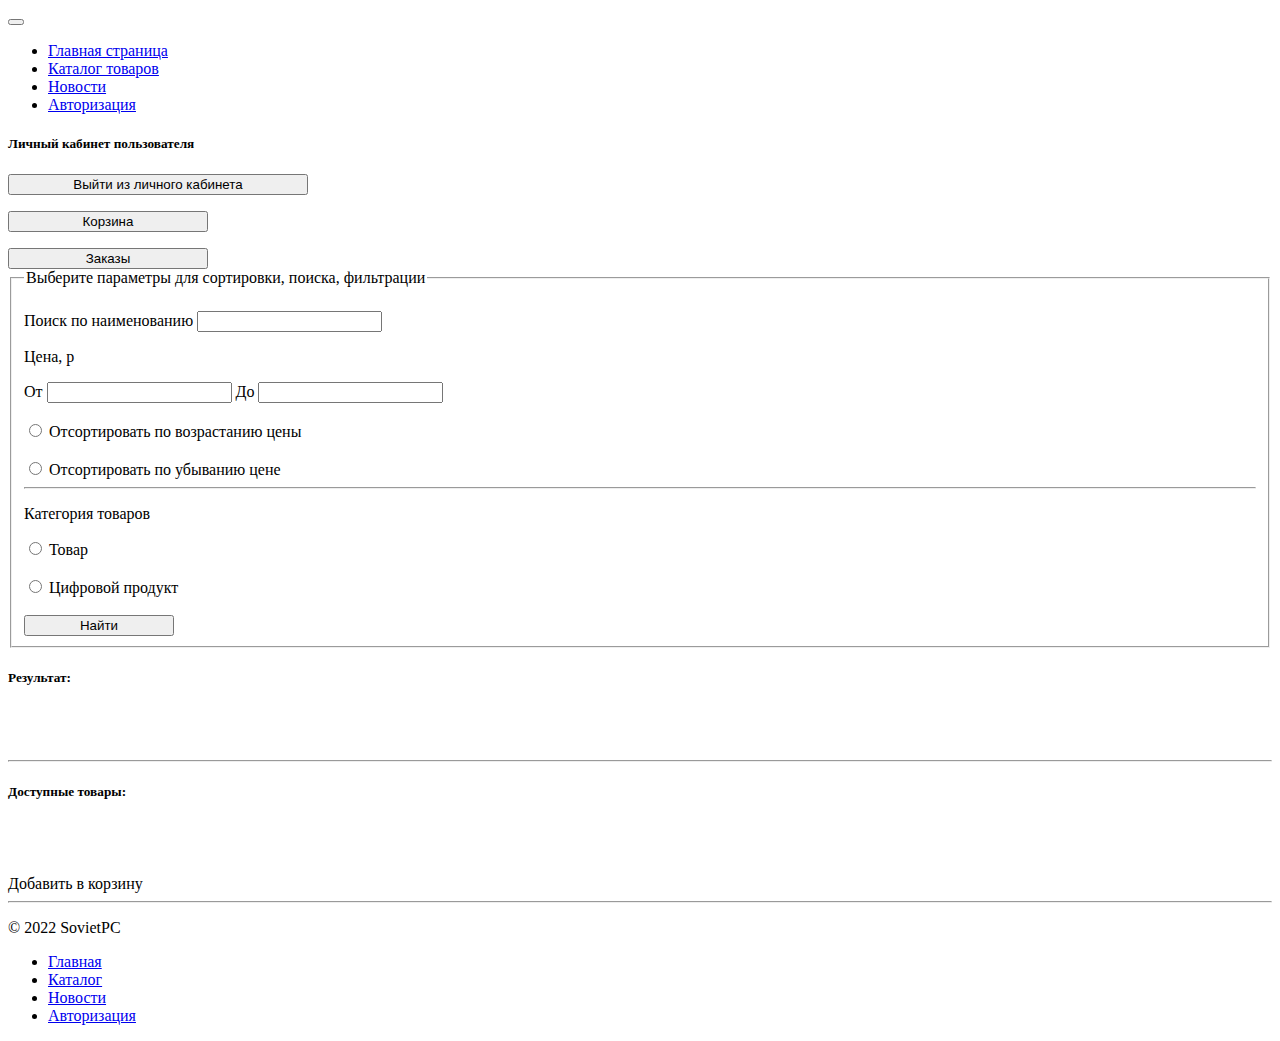
<file: src/main/resources/templates/user/index.html>
<!DOCTYPE html>
<html lang="en" xmlns:th="http://www.thymeleaf.org">
<head>
    <meta http-equiv="Content-Type" content="text/html; charset=UTF-8">
    <meta charset="UTF-8">
    <meta name="viewport" content="width=device-width, initial-scale=1">
    <link rel="stylesheet" type="text/css" th:href="@{/css/index_style.css}">
    <link th:href="@{/css/bootstrap.min.css}" rel="stylesheet"
          integrity="sha384-Zenh87qX5JnK2Jl0vWa8Ck2rdkQ2Bzep5IDxbcnCeuOxjzrPF/et3URy9Bv1WTRi" crossorigin="anonymous">
    <link rel="shortcut icon" th:href="@{/img/soviet.png}" type="image/x-icon">
    <title>Личный кабинет пользователя</title>
    <link th:href="@{/css/bootstrap.min.css}" rel="stylesheet">
</head>
<body>
<div class="general_div">
    <nav class="navbar navbar-expand-md navbar-dark bg-dark" aria-label="Fourth navbar example">
        <div class="container-fluid">
            <a class="navbar-brand" href="#"></a>
            <button class="navbar-toggler" type="button" data-bs-toggle="collapse" data-bs-target="#navbarsExample04"
                    aria-controls="navbarsExample04" aria-expanded="false" aria-label="Toggle navigation">
                <span class="navbar-toggler-icon"></span>
            </button>
            <div class="collapse navbar-collapse" id="navbarsExample04">
                <ul class="navbar-nav me-auto mb-2 mb-md-0">
                    <li class="nav-item">
                        <a class="nav-link" href="/auth/index1">Главная страница</a>
                    </li>
                    <li class="nav-item">
                        <a class="nav-link" href="/product">Каталог товаров</a>

                    <li class="nav-item">
                        <a class="nav-link" href="/auth/about">Новости</a>
                    </li>
                    <li class="nav-item">
                        <a class="nav-link" href="/auth/login">Авторизация</a>
                    </li>
                </ul>
            </div>
        </div>
    </nav>
    <div class="about">
        <h5>Личный кабинет пользователя</h5>
        <!--<a href="/logout">Выйти из личного кабинета</a>-->
        <form method="post" th:action="@{/logout}">
            <input class="w-100 btn btn-lg btn-primary" style="width:300px!important" type="submit"
                   value="Выйти из личного кабинета">
        </form>
        <p></p>
        <form method="get" th:action="@{/cart}">
            <input class="w-100 btn btn-lg btn-primary" style="width:200px!important" type="submit" value="Корзина">
        </form>
        <p></p>
        <form method="get" th:action="@{/orders}">
            <input class="w-100 btn btn-lg btn-primary" style="width:200px!important" type="submit" value="Заказы">
        </form>

        <form th:method="POST" th:action="@{/product/search1}">
            <fieldset>
                <legend>Выберите параметры для сортировки, поиска, фильтрации</legend>
                <br>
                <label for="search">Поиск по наименованию</label>
                <input type="search" name="search1" th:value="*{value_search1}" id="search">
                <br>
                <p>Цена, р</p>
                <label for="from1">От</label>
                <input type="text" name="from1" th:value="*{value_price_from1}" id="from1">
                <label for="to1">До</label>
                <input type="text" name="to1" th:value="*{value_price_to1}" id="to1">
                <br>
                <br>
                <input type="radio" id="ascending_price" name="price" value="sorted_by_ascending_price">
                <label for="ascending_price">Отсортировать по возрастанию цены</label>
                <br>
                <br>
                <input type="radio" id="descending_price" name="price" value="sorted_by_descending_price">
                <label for="descending_price">Отсортировать по убыванию цене</label>
                <br>
                <hr>
                <p>Категория товаров</p>
                <input type="radio" id="PC" name="category" value="PC">
                <label for="PC">Товар</label>
                <br>
                <br>
                <input type="radio" id="Other" name="category" value="Other">
                <label for="Other">Цифровой продукт</label>
                <br>
                <br>
                <input type="submit" class="w-100 btn btn-lg btn-primary" style="width:150px!important" value="Найти">
            </fieldset>
        </form>

        <h5>Результат: </h5>
        <div th:each="product : ${search_product1}">
            <img th:src="'/img/' + ${product.imageList[0].getFileName()}" width="300px">
            <br>
            <br>
            <a th:href="@{/product/info/{id}(id=${product.getId()})}" th:text="${product.getTitle()}"></a>
            <p th:text="'Цена: ' + ${product.getPrice()}"></p>
        </div>
        <hr>

        <h5>Доступные товары: </h5>
        <div class="product" th:each="product : ${products}">
            <img th:src="'/img/' + ${product.imageList[0].getFileName()}" width="300px">
            <br>
            <br>
            <a th:href="@{/product/info/{id}(id=${product.getId()})}" th:text="${product.getTitle()}" id="title"></a>
            <p th:text="'Цена: ' + ${product.getPrice()}"></p>
            <a th:href="@{/cart/add/{id}(id=${product.getId()})}">Добавить в корзину</a>
<!--            <br>
            <br>-->
            <hr>
        </div>
        <div class="container">
            <footer class="d-flex flex-wrap justify-content-between align-items-center py-3 my-4 border-top">
                <p class="col-md-4 mb-0 text-muted">© 2022 SovietPC</p>
                <ul class="nav col-md-4 justify-content-end">
                    <li class="nav-item"><a href="/auth/index1" class="nav-link px-2 text-muted">Главная</a></li>
                    <li class="nav-item"><a href="/product" class="nav-link px-2 text-muted">Каталог</a></li>
                    <li class="nav-item"><a href="/auth/about" class="nav-link px-2 text-muted">Новости</a></li>
                    <li class="nav-item"><a href="/auth/login" class="nav-link px-2 text-muted">Авторизация</a></li>
                </ul>
            </footer>
        </div>

    </div>
</div>
<script th:src="@{/js/bootstrap.bundle.min.js}"></script>
<script th:src="@{/js/script.js}"></script>
</body>
</html>
</file>
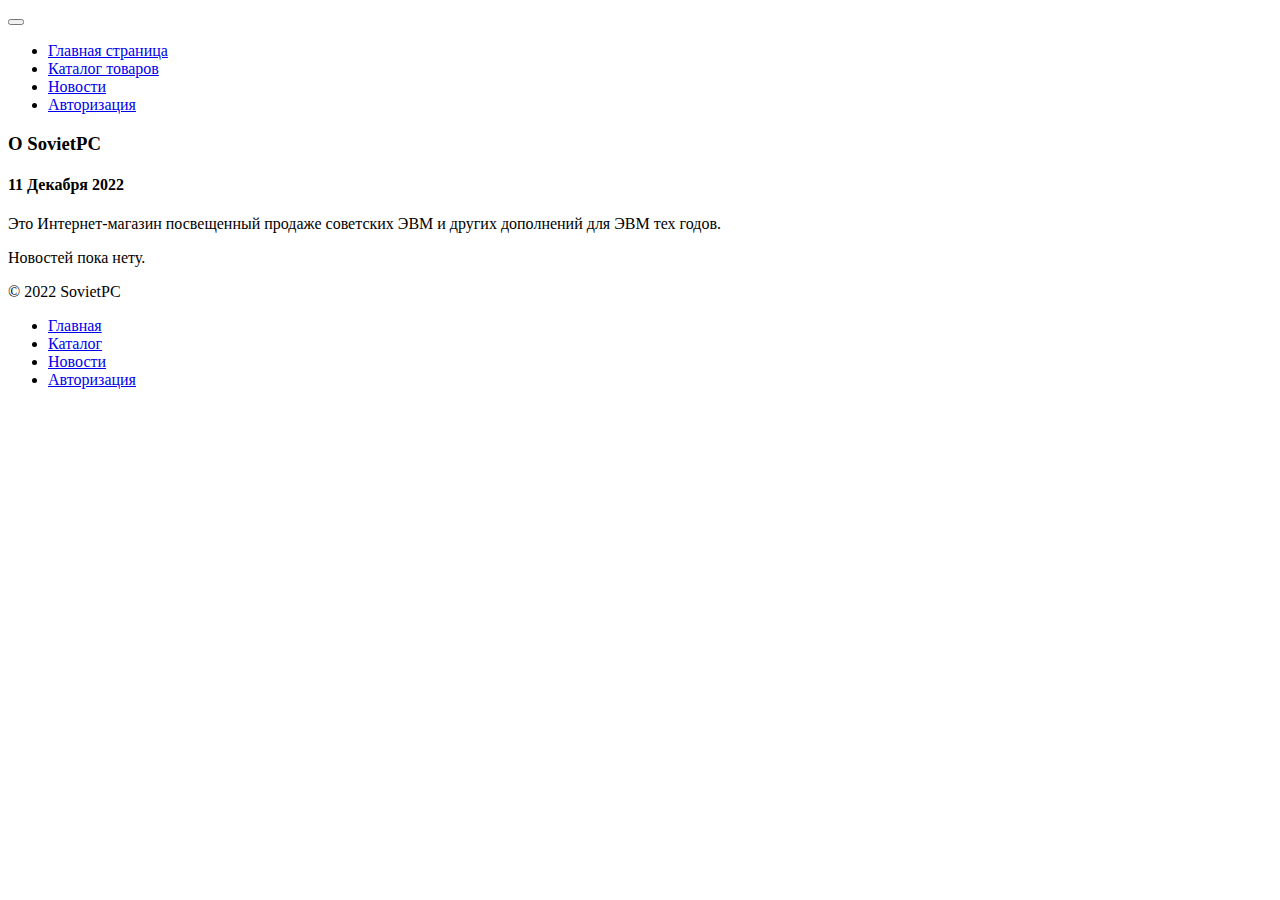
<file: src/main/resources/templates/about.html>
<!DOCTYPE html>
<html lang="ru">
<head>
	<meta http-equiv="Content-Type" content="text/html; charset=UTF-8">
	<meta charset="UTF-8">
	<meta name="viewport" content="width=device-width, initial-scale=1">
	<link rel="stylesheet" type="text/css" th:href="@{/css/index_style.css}">
	<link th:href="@{/css/bootstrap.min.css}" rel="stylesheet"
		  integrity="sha384-Zenh87qX5JnK2Jl0vWa8Ck2rdkQ2Bzep5IDxbcnCeuOxjzrPF/et3URy9Bv1WTRi" crossorigin="anonymous">
	<link rel="shortcut icon" th:href="@{/img/soviet.png}" type="image/x-icon">
	<title>Интернет магазин SovietPC</title>
	<link th:href="@{/css/bootstrap.min.css}" rel="stylesheet">
</head>
<body>
<div class="general_div">
	<nav class="navbar navbar-expand-md navbar-dark bg-dark" aria-label="Fourth navbar example">
		<div class="container-fluid">
			<a class="navbar-brand" href="#"></a>
			<button class="navbar-toggler" type="button" data-bs-toggle="collapse" data-bs-target="#navbarsExample04" aria-controls="navbarsExample04" aria-expanded="false" aria-label="Toggle navigation">
				<span class="navbar-toggler-icon"></span>
			</button>
			<div class="collapse navbar-collapse" id="navbarsExample04">
				<ul class="navbar-nav me-auto mb-2 mb-md-0">
					<li class="nav-item">
						<a class="nav-link" href="/auth/index1">Главная страница</a>
					</li>
					<li class="nav-item">
						<a class="nav-link" href="/product">Каталог товаров</a>
					<li class="nav-item">
						<a class="nav-link" href="/auth/about">Новости</a>
					</li>
					<li class="nav-item">
						<a class="nav-link" href="/auth/login">Авторизация</a>
					</li>
				</ul>
			</div>
		</div>
	</nav>
	<div class="about">
	<H3>О SovietPC</H3>
	<h4 >11 Декабря 2022</h4>
	<p>Это Интернет-магазин посвещенный продаже советских ЭВМ и других дополнений для ЭВМ тех годов.
	<p>Новостей пока нету.
		<div class="container">
			<footer class="d-flex flex-wrap justify-content-between align-items-center py-3 my-4 border-top">
				<p class="col-md-4 mb-0 text-muted">© 2022 SovietPC</p>
				<ul class="nav col-md-4 justify-content-end">
					<li class="nav-item"><a href="/auth/index1" class="nav-link px-2 text-muted">Главная</a></li>
					<li class="nav-item"><a href="/product" class="nav-link px-2 text-muted">Каталог</a></li>
					<li class="nav-item"><a href="/auth/about" class="nav-link px-2 text-muted">Новости</a></li>
					<li class="nav-item"><a href="/auth/login" class="nav-link px-2 text-muted">Авторизация</a></li>
				</ul>
			</footer>
		</div>
	</div>
</div>
<script th:src="@{/js/bootstrap.bundle.min.js}"></script>
<script th:src="@{/js/script.js}"></script>
</body>
</html>
</file>
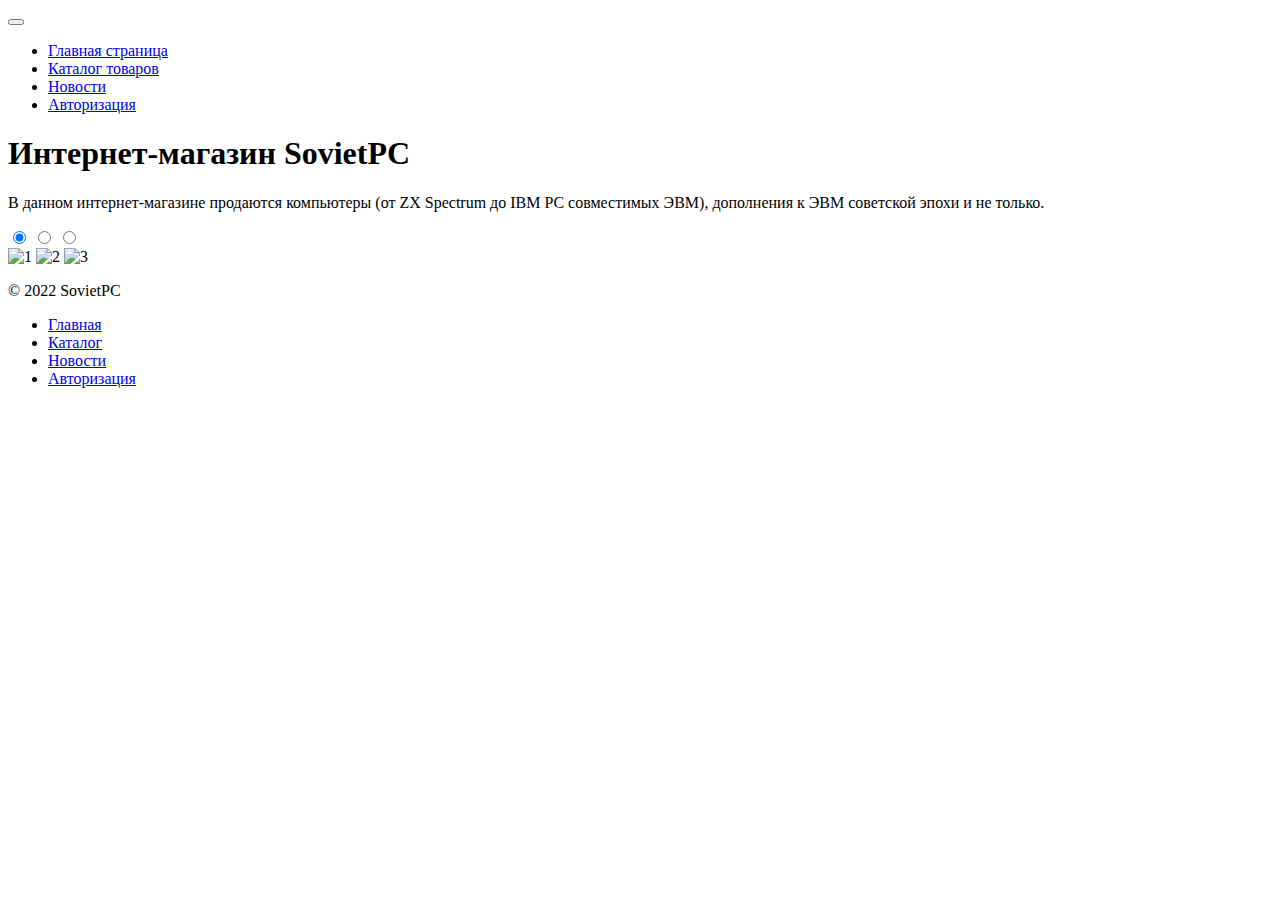
<file: src/main/resources/templates/index1.html>
<!DOCTYPE html>
<html lang="ru">
<head>
    <meta http-equiv="Content-Type" content="text/html; charset=UTF-8">
    <meta charset="UTF-8">
    <meta name="viewport" content="width=device-width, initial-scale=1">
    <link rel="stylesheet" type="text/css" th:href="@{/css/index_style.css}">
    <link th:href="@{/css/bootstrap.min.css}" rel="stylesheet"
          integrity="sha384-Zenh87qX5JnK2Jl0vWa8Ck2rdkQ2Bzep5IDxbcnCeuOxjzrPF/et3URy9Bv1WTRi" crossorigin="anonymous">
    <link rel="shortcut icon" th:href="@{/img/soviet.png}" type="image/x-icon">
    <title>Интернет магазин SovietPC</title>
    <link th:href="@{/css/bootstrap.min.css}" rel="stylesheet">
</head>
<body>
<div class="general_div">
    <nav class="navbar navbar-expand-md navbar-dark bg-dark" aria-label="Fourth navbar example">
        <div class="container-fluid">
            <a class="navbar-brand" href="#"></a>
            <button class="navbar-toggler" type="button" data-bs-toggle="collapse" data-bs-target="#navbarsExample04"
                    aria-controls="navbarsExample04" aria-expanded="false" aria-label="Toggle navigation">
                <span class="navbar-toggler-icon"></span>
            </button>
            <div class="collapse navbar-collapse" id="navbarsExample04">
                <ul class="navbar-nav me-auto mb-2 mb-md-0">
                    <li class="nav-item">
                        <a class="nav-link" href="/auth/index1">Главная страница</a>
                    </li>
                    <li class="nav-item">
                        <a class="nav-link" href="/product">Каталог товаров</a>

                    <li class="nav-item">
                        <a class="nav-link" href="/auth/about">Новости</a>
                    </li>
                    <li class="nav-item">
                        <a class="nav-link" href="/auth/login">Авторизация</a>
                    </li>
                </ul>
            </div>
        </div>
    </nav>
    <div class="container col-xxl-8 px-4 py-5">
        <div class="row flex-lg-row-reverse align-items-center g-5 py-5">
            <div class="col-lg-6">
                <h1 class="display-5 fw-bold lh-1 mb-3">Интернет-магазин SovietPC</h1>
                <p class="lead">В данном интернет-магазине продаются компьютеры (от ZX Spectrum до IBM PC совместимых ЭВМ), дополнения к ЭВМ советской эпохи и не только.</p>
                <div class="d-grid gap-2 d-md-flex justify-content-md-start">
                </div>
            </div>
            <div class="col-10 col-sm-8 col-lg-6">
                <div class="image" id="firstEl">
                    <div class="adaptivny-slayder">
                        <input type="radio" name="kadoves" id="slaid1" checked>
                        <input type="radio" name="kadoves" id="slaid2">
                        <input type="radio" name="kadoves" id="slaid3">
                        <div class="kadoves">
                            <label for="slaid1"></label>
                            <label for="slaid2"></label>
                            <label for="slaid3"></label>
                        </div>
                        <div class="adaptivny-slayder-lasekun">
                            <div class="abusteku-deagulus">
                                <img th:src="@{/img/1.jpg}" alt="1">
                                <img th:src="@{/img/2.jpg}" alt="2">
                                <img th:src="@{/img/3.jpg}" alt="3">
                            </div>
                        </div>
                    </div>
                </div>
            </div>
        </div>
    </div>

    <div class="container">
        <footer class="d-flex flex-wrap justify-content-between align-items-center py-3 my-4 border-top">
            <p class="col-md-4 mb-0 text-muted">© 2022 SovietPC</p>
            <ul class="nav col-md-4 justify-content-end">
                <li class="nav-item"><a href="/auth/index1" class="nav-link px-2 text-muted">Главная</a></li>
                <li class="nav-item"><a href="/product" class="nav-link px-2 text-muted">Каталог</a></li>
                <li class="nav-item"><a href="/auth/about" class="nav-link px-2 text-muted">Новости</a></li>
                <li class="nav-item"><a href="/auth/login" class="nav-link px-2 text-muted">Авторизация</a></li>
            </ul>
        </footer>
    </div>
	<div class="b-example-divider"></div>
</div>
<script th:src="@{/js/bootstrap.bundle.min.js}"></script>
<script th:src="@{/js/script.js}"></script>
</body>
</html>
</file>
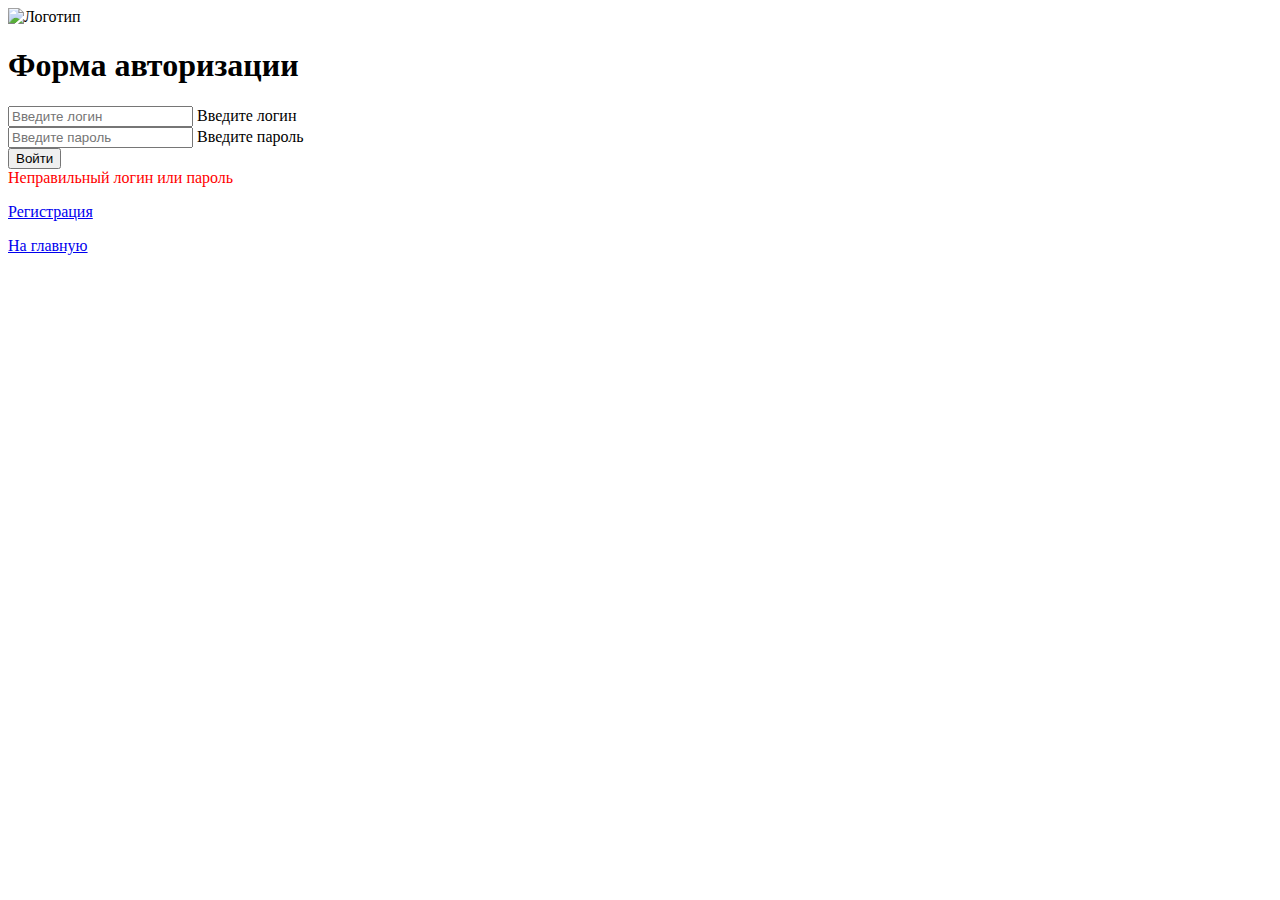
<file: src/main/resources/templates/login.html>
<!DOCTYPE html>
<html lang="en" xmlns:th="http://www.thymeleaf.org">
<head>
    <meta charset="UTF-8">
    <meta name="viewport" content="width=device-width, initial-scale=1">
    <meta name="description" content="">
    <meta name="generator" content="Hugo 0.104.2">
    <title>Авторизация</title>
    <link rel="canonical" href="https://getbootstrap.com/docs/5.2/examples/sign-in/">
    <link th:href="@{/css/bootstrap.min.css}" rel="stylesheet">
    <link rel="stylesheet" type="text/css" th:href="@{/css/signin.css}"/>
</head>
<body class="text-center">
    <main class="form-signin w-100 m-auto">
        <form method="post" action="/process_login">
            <section id="form_login">
                <img th:src="@{/img/Sovet_Logo.png}" alt="Логотип" width="40%"/>
                <h1 class="h3 mb-3 fw-normal">Форма авторизации</h1>
                <div class="form-floating">
                    <input type="hidden" th:name="${_csrf.parameterName}" th:value="${_csrf.token}">
                    <input type="text" class="form-control" placeholder="Введите логин" name="username" id="username">
                    <label for="username">Введите логин</label>
                </div>
                <div class="form-floating">
                    <input type="password" class="form-control" placeholder="Введите пароль" name="password"
                           id="password">
                    <label for="password">Введите пароль</label>
                </div>

                <input type="submit" class="w-100 btn btn-lg btn-primary" value="Войти">
                <div th:if="${param.error}" style="color: red">
                    Неправильный логин или пароль
                </div>
                <p></p>
                <div>
                    <a class="w-100 btn btn-lg btn-primary" href="/auth/registration">Регистрация</a>
                </div>
                <p></p>
                <div>
                    <a class="w-100 btn btn-lg btn-primary" href="/auth/index1">На главную</a>
                </div>
            </section>
        </form>
    </main>

</body>
</html>
</file>
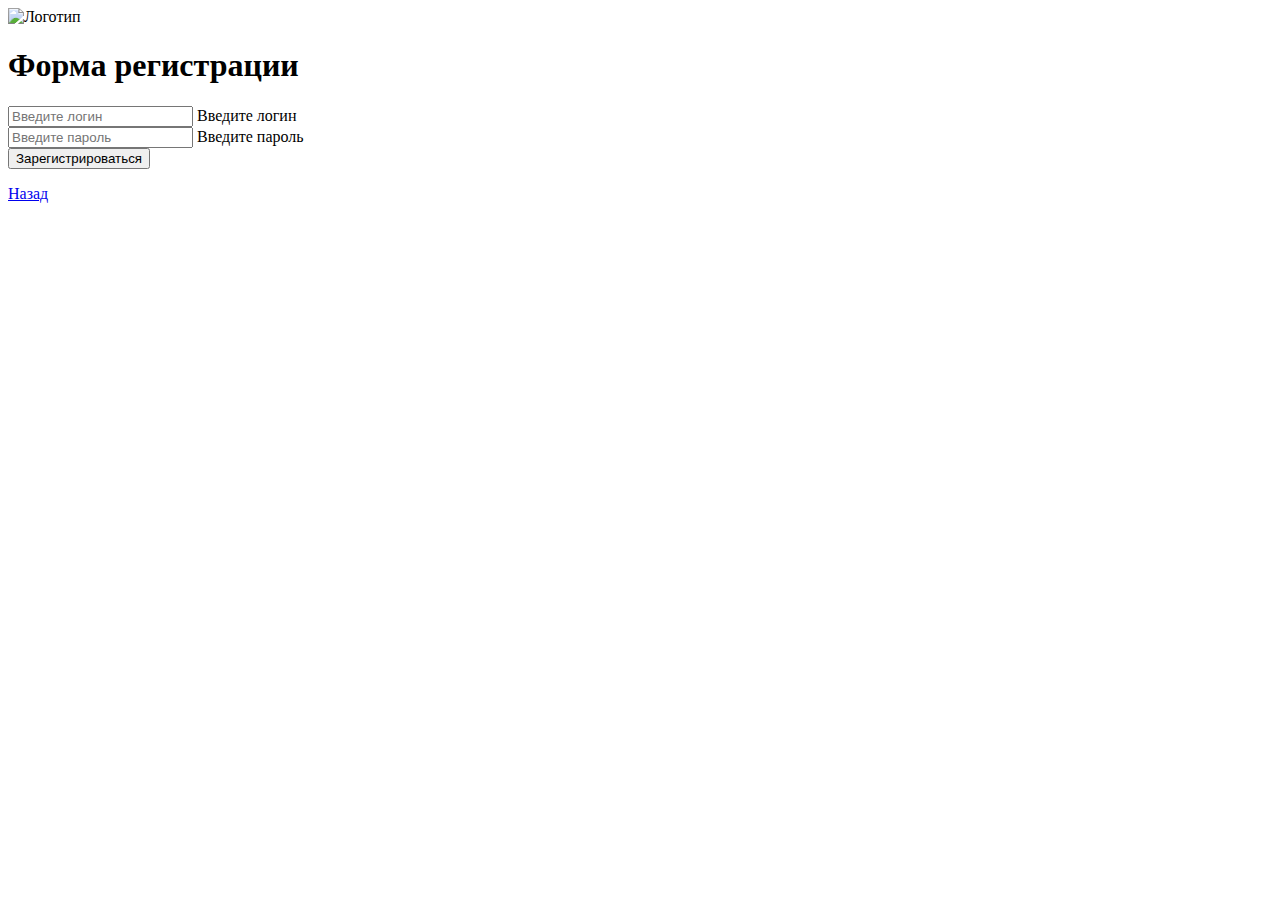
<file: src/main/resources/templates/registration.html>
<!DOCTYPE html>
<html lang="en" xmlns:th="http://www.thymeleaf.org">
<head>
  <meta charset="UTF-8">
  <meta name="viewport" content="width=device-width, initial-scale=1">
  <meta name="description" content="">
  <meta name="generator" content="Hugo 0.104.2">
  <title>Форма регистрации</title>
  <link rel="canonical" href="https://getbootstrap.com/docs/5.2/examples/sign-in/">
  <link th:href="@{/css/bootstrap.min.css}" rel="stylesheet">

  <link rel="stylesheet" type="text/css" th:href="@{/css/signin.css}"/>
  <style>
    .bd-placeholder-img {
      font-size: 1.125rem;
      text-anchor: middle;
      -webkit-user-select: none;
      -moz-user-select: none;
      user-select: none;
    }

    @media (min-width: 768px) {
      .bd-placeholder-img-lg {
        font-size: 3.5rem;
      }
    }

    .b-example-divider {
      height: 3rem;
      background-color: rgba(0, 0, 0, .1);
      border: solid rgba(0, 0, 0, .15);
      border-width: 1px 0;
      box-shadow: inset 0 .5em 1.5em rgba(0, 0, 0, .1), inset 0 .125em .5em rgba(0, 0, 0, .15);
    }

    .b-example-vr {
      flex-shrink: 0;
      width: 1.5rem;
      height: 100vh;
    }

    .bi {
      vertical-align: -.125em;
      fill: currentColor;
    }

    .nav-scroller {
      position: relative;
      z-index: 2;
      height: 2.75rem;
      overflow-y: hidden;
    }

    .nav-scroller .nav {
      display: flex;
      flex-wrap: nowrap;
      padding-bottom: 1rem;
      margin-top: -1px;
      overflow-x: auto;
      text-align: center;
      white-space: nowrap;
      -webkit-overflow-scrolling: touch;
    }
  </style>
</head>
<body class="text-center">
<main class="form-signin w-100 m-auto">
<form method="post" th:action="@{/auth/registration}" th:object="${person}">
  <section id="form_login">
    <img th:src="@{/img/Sovet_Logo.png}" alt="Логотип" width="40%"/>
  <h1 class="h3 mb-3 fw-normal">Форма регистрации</h1>
    <div class="form-floating">

  <input type="text" class="form-control" th:field="*{login}" placeholder="Введите логин" name="username" id="login">
      <label for="login">Введите логин</label>
    </div>

  <div style="color: red" th:if="${#fields.hasErrors('login')}" th:errors="*{login}"></div>
    <div class="form-floating">

  <input type="password" class="form-control" th:field="*{password}" placeholder="Введите пароль" name="password" id="password">
      <label for="password">Введите пароль</label>
  <div style="color: red" th:if="${#fields.hasErrors('password')}" th:errors="*{password}">
  </div>
    </div>
  <input type="submit" class="w-100 btn btn-lg btn-primary" value="Зарегистрироваться">
    <p></p>
    <div>
      <a class="w-100 btn btn-lg btn-primary" href="/auth/login">Назад</a>
    </div>
  </section>
</form>
</main>
<script th:src="@{/js/bootstrap.bundle.min.js}"></script>
<script th:src="@{/js/script.js}"></script>
</body>
</html>
</file>
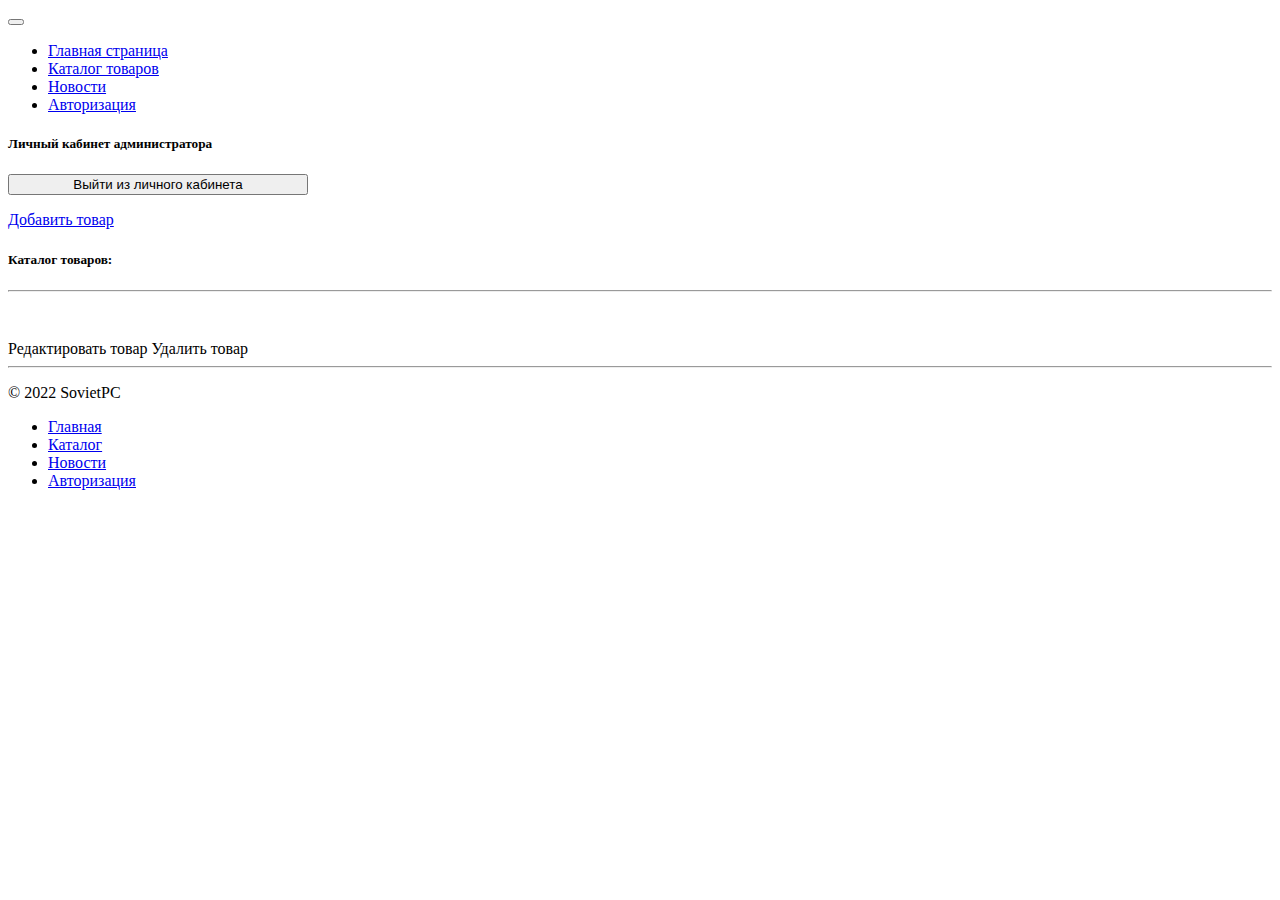
<file: src/main/resources/templates/admin/admin.html>
<!DOCTYPE html>
<html lang="en" xmlns:th="http://www.thymeleaf.org">
<head>
    <meta http-equiv="Content-Type" content="text/html; charset=UTF-8">
    <meta charset="UTF-8">
    <meta name="viewport" content="width=device-width, initial-scale=1">
    <link rel="stylesheet" type="text/css" th:href="@{/css/index_style.css}">
    <link th:href="@{/css/bootstrap.min.css}" rel="stylesheet"
          integrity="sha384-Zenh87qX5JnK2Jl0vWa8Ck2rdkQ2Bzep5IDxbcnCeuOxjzrPF/et3URy9Bv1WTRi" crossorigin="anonymous">
    <link rel="shortcut icon" th:href="@{/img/soviet.png}" type="image/x-icon">
    <title>Кабинет администратора</title>
    <link th:href="@{/css/bootstrap.min.css}" rel="stylesheet">
</head>
<body>
<div class="general_div">
    <nav class="navbar navbar-expand-md navbar-dark bg-dark" aria-label="Fourth navbar example">
        <div class="container-fluid">
            <a class="navbar-brand" href="#"></a>
            <button class="navbar-toggler" type="button" data-bs-toggle="collapse" data-bs-target="#navbarsExample04"
                    aria-controls="navbarsExample04" aria-expanded="false" aria-label="Toggle navigation">
                <span class="navbar-toggler-icon"></span>
            </button>
            <div class="collapse navbar-collapse" id="navbarsExample04">
                <ul class="navbar-nav me-auto mb-2 mb-md-0">
                    <li class="nav-item">
                        <a class="nav-link" href="/auth/index1">Главная страница</a>
                    </li>
                    <li class="nav-item">
                        <a class="nav-link" href="/product">Каталог товаров</a>

                    <li class="nav-item">
                        <a class="nav-link" href="/auth/about">Новости</a>
                    </li>
                    <li class="nav-item">
                        <a class="nav-link" href="/auth/login">Авторизация</a>
                    </li>
                </ul>
            </div>
        </div>
    </nav>
    <div class="about">
        <h5>Личный кабинет администратора</h5>
        <form th:method="POST" th:action="@{/logout}">
            <input class="w-100 btn btn-lg btn-primary" style="width:300px!important" type="submit"
                   value="Выйти из личного кабинета">
        </form>
        <p></p>
        <a class="w-100 btn btn-lg btn-primary" style="width:200px!important" href="/admin/product/add">Добавить товар</a>
        <p></p>
        <h5>Каталог товаров: </h5>
        <hr>
        <div th:each="product : ${products}">
            <img th:src="'/img/' + ${product.imageList[0].getFileName()}" width="300px">
            <h5 th:text="'Наименование: ' + ${product.getTitle()}"></h5>
            <p th:text="'Описание: ' + ${product.getDescription()}"></p>
            <h5 th:text="'Цена: ' + ${product.getPrice()}"></h5>
            <p th:text="'Склад: ' + ${product.getWarehouse()}"></p>
            <p th:text="'Продавец: ' + ${product.getSeller()}"></p>
            <p th:text="'Категория товара: ' + ${product.getCategory().getName()}"></p>
            <a th:href="@{/admin/product/edit/{id}(id=${product.getId()})}">Редактировать товар</a>
            <a th:href="@{/admin/product/delete/{id}(id=${product.getId()})}">Удалить товар</a>
            <hr>
        </div>
        <div class="container">
            <footer class="d-flex flex-wrap justify-content-between align-items-center py-3 my-4 border-top">
                <p class="col-md-4 mb-0 text-muted">© 2022 SovietPC</p>
                <ul class="nav col-md-4 justify-content-end">
                    <li class="nav-item"><a href="/auth/index1" class="nav-link px-2 text-muted">Главная</a></li>
                    <li class="nav-item"><a href="/product" class="nav-link px-2 text-muted">Каталог</a></li>
                    <li class="nav-item"><a href="/auth/about" class="nav-link px-2 text-muted">Новости</a></li>
                    <li class="nav-item"><a href="/auth/login" class="nav-link px-2 text-muted">Авторизация</a></li>
                </ul>
            </footer>
        </div>
    </div>
</div>
<script th:src="@{/js/bootstrap.bundle.min.js}"></script>
<script th:src="@{/js/script.js}"></script>
</body>
</html>
</file>
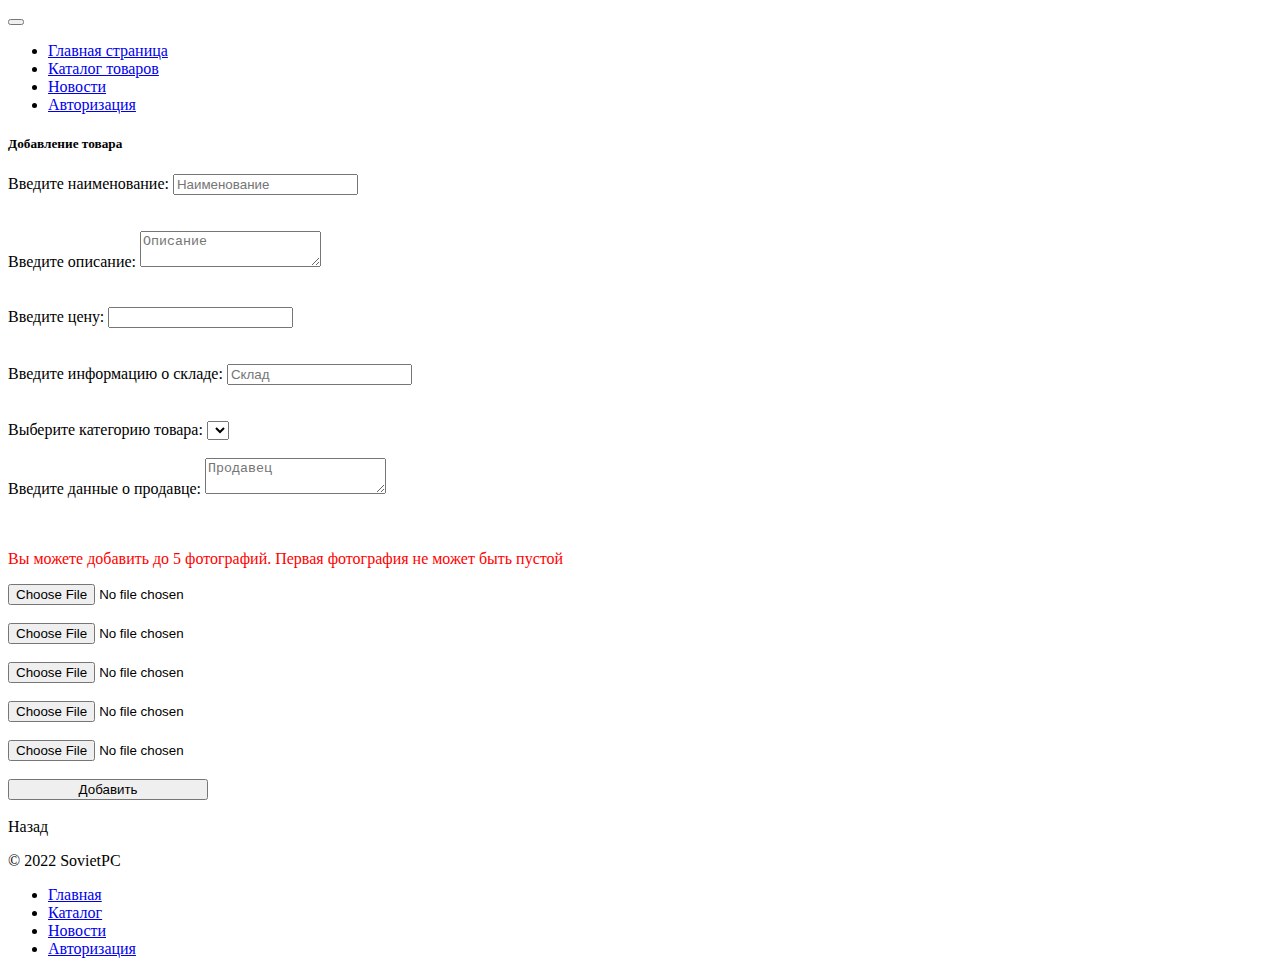
<file: src/main/resources/templates/product/addProduct.html>
<!DOCTYPE html>
<html lang="en" xmlns:th="http://www.thymeleaf.org">
<head>
    <meta http-equiv="Content-Type" content="text/html; charset=UTF-8">
    <meta charset="UTF-8">
    <meta name="viewport" content="width=device-width, initial-scale=1">
    <link rel="stylesheet" type="text/css" th:href="@{/css/index_style.css}">
    <link th:href="@{/css/bootstrap.min.css}" rel="stylesheet"
          integrity="sha384-Zenh87qX5JnK2Jl0vWa8Ck2rdkQ2Bzep5IDxbcnCeuOxjzrPF/et3URy9Bv1WTRi" crossorigin="anonymous">
    <link rel="shortcut icon" th:href="@{/img/soviet.png}" type="image/x-icon">
    <title>Добавление товара</title>
    <link th:href="@{/css/bootstrap.min.css}" rel="stylesheet">
</head>
<body>
<div class="general_div">
    <nav class="navbar navbar-expand-md navbar-dark bg-dark" aria-label="Fourth navbar example">
        <div class="container-fluid">
            <a class="navbar-brand" href="#"></a>
            <button class="navbar-toggler" type="button" data-bs-toggle="collapse" data-bs-target="#navbarsExample04"
                    aria-controls="navbarsExample04" aria-expanded="false" aria-label="Toggle navigation">
                <span class="navbar-toggler-icon"></span>
            </button>
            <div class="collapse navbar-collapse" id="navbarsExample04">
                <ul class="navbar-nav me-auto mb-2 mb-md-0">
                    <li class="nav-item">
                        <a class="nav-link" href="/auth/index1">Главная страница</a>
                    </li>
                    <li class="nav-item">
                        <a class="nav-link" href="/product">Каталог товаров</a>

                    <li class="nav-item">
                        <a class="nav-link" href="/auth/about">Новости</a>
                    </li>
                    <li class="nav-item">
                        <a class="nav-link" href="/auth/login">Авторизация</a>
                    </li>
                </ul>
            </div>
        </div>
    </nav>
    <div class="about">
        <h5>Добавление товара</h5>
        <form th:method="POST" th:action="@{/admin/product/add}" th:object="${product}" enctype="multipart/form-data">
            <label for="title">Введите наименование: </label>
            <input type="text" th:field="*{title}" placeholder="Наименование" id="title">
            <div style="color: red" th:if="${#fields.hasErrors('title')}" th:errors="*{title}"></div>
            <br>
            <br>
            <label for="description">Введите описание: </label>
            <textarea th:field="*{description}" placeholder="Описание" id="description"></textarea>
            <div style="color: red" th:if="${#fields.hasErrors('description')}" th:errors="*{description}"></div>
            <br>
            <br>
            <label for="price">Введите цену: </label>
            <input type="number" th:field="*{price}" min="1" step="0.00" id="price">
            <div style="color: red" th:if="${#fields.hasErrors('price')}" th:errors="*{price}"></div>
            <br>
            <br>
            <label for="warehouse">Введите информацию о складе: </label>
            <input type="text" th:field="*{warehouse}" placeholder="Склад" id="warehouse">
            <div style="color: red" th:if="${#fields.hasErrors('warehouse')}" th:errors="*{warehouse}"></div>
            <br>
            <br>
            <label for="category">Выберите категорию товара: </label>
            <select name="category" th:field="*{category}" id="category">
                <div th:each="element : ${category}">
                    <option th:text="${element.getName()}" th:value="${element.getId()}"></option>
                </div>
            </select>
            <br>
            <br>
            <label for="seller">Введите данные о продавце: </label>
            <textarea th:field="*{seller}" placeholder="Продавец" id="seller"></textarea>
            <div style="color: red" th:if="${#fields.hasErrors('seller')}" th:errors="*{seller}"></div>
            <br>
            <br>
            <p style="color: red">Вы можете добавить до 5 фотографий. Первая фотография не может быть пустой</p>
            <input type="file" name="file_one">
            <br>
            <br>
            <input type="file" name="file_two">
            <br>
            <br>
            <input type="file" name="file_three">
            <br>
            <br>
            <input type="file" name="file_four">
            <br>
            <br>
            <input type="file" name="file_five">
            <br>
            <br>
            <input class="w-100 btn btn-lg btn-primary" style="width:200px!important" type="submit" value="Добавить">
            <br>
            <br>
            <div>
                <a class="w-100 btn btn-lg btn-primary" style="width:200px!important"
                   onclick="javascript:history.back(); return false;">Назад</a>
            </div>
        </form>
        <div class="container">
            <footer class="d-flex flex-wrap justify-content-between align-items-center py-3 my-4 border-top">
                <p class="col-md-4 mb-0 text-muted">© 2022 SovietPC</p>
                <ul class="nav col-md-4 justify-content-end">
                    <li class="nav-item"><a href="/auth/index1" class="nav-link px-2 text-muted">Главная</a></li>
                    <li class="nav-item"><a href="/product" class="nav-link px-2 text-muted">Каталог</a></li>
                    <li class="nav-item"><a href="/auth/about" class="nav-link px-2 text-muted">Новости</a></li>
                    <li class="nav-item"><a href="/auth/login" class="nav-link px-2 text-muted">Авторизация</a></li>
                </ul>
            </footer>
        </div>
    </div>
</div>
<script th:src="@{/js/bootstrap.bundle.min.js}"></script>
<script th:src="@{/js/script.js}"></script>
</body>
</html>
</file>
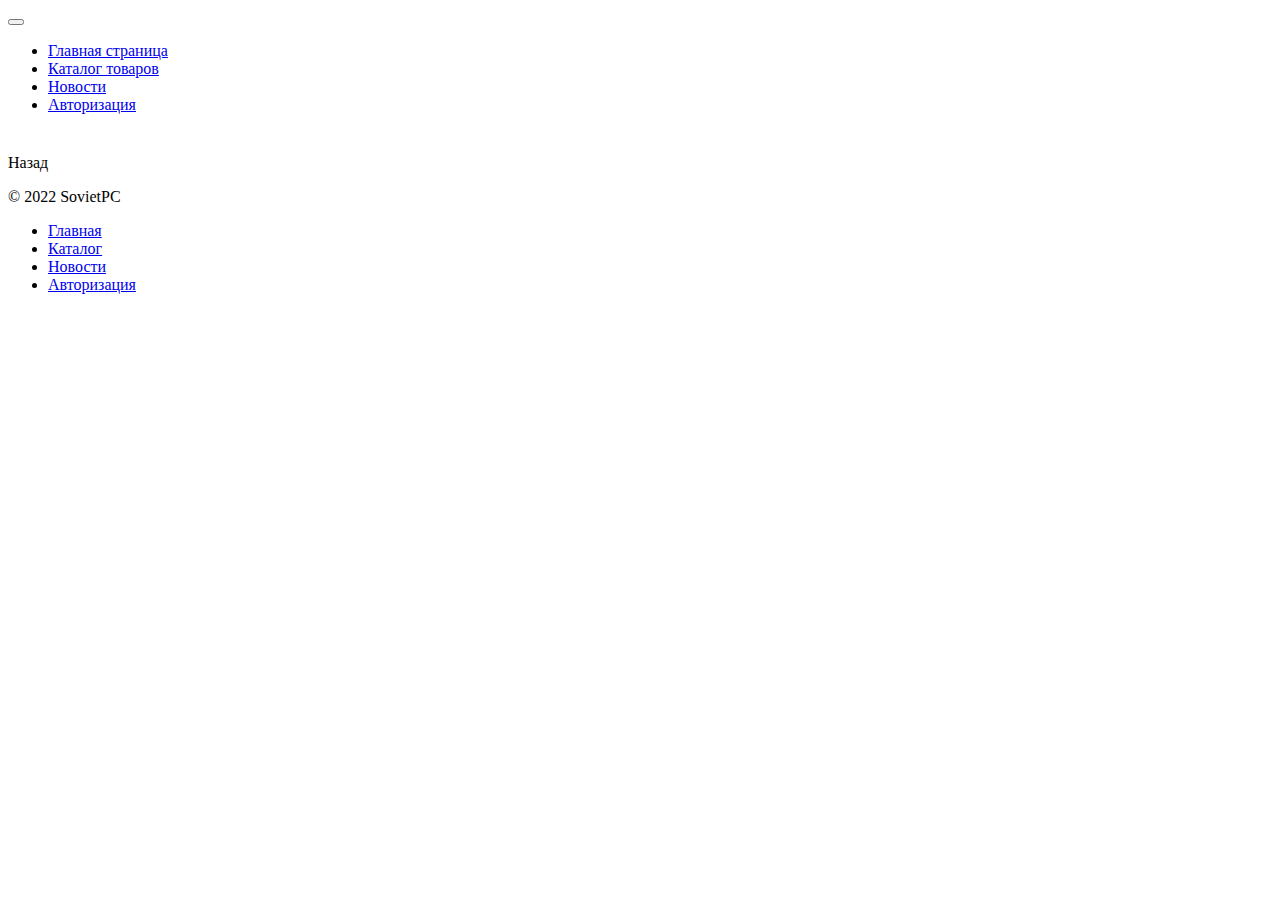
<file: src/main/resources/templates/product/infoProduct.html>
<!DOCTYPE html>
<html lang="en" xmlns:th="http://www.thymeleaf.org">
<head>
    <meta http-equiv="Content-Type" content="text/html; charset=UTF-8">
    <meta charset="UTF-8">
    <meta name="viewport" content="width=device-width, initial-scale=1">
    <link rel="stylesheet" type="text/css" th:href="@{/css/index_style.css}">
    <link th:href="@{/css/bootstrap.min.css}" rel="stylesheet"
          integrity="sha384-Zenh87qX5JnK2Jl0vWa8Ck2rdkQ2Bzep5IDxbcnCeuOxjzrPF/et3URy9Bv1WTRi" crossorigin="anonymous">
    <link rel="shortcut icon" th:href="@{/img/soviet.png}" type="image/x-icon">
    <title>Информация о товаре</title>
    <link th:href="@{/css/bootstrap.min.css}" rel="stylesheet">
</head>
<body>
<div class="general_div">
    <nav class="navbar navbar-expand-md navbar-dark bg-dark" aria-label="Fourth navbar example">
        <div class="container-fluid">
            <a class="navbar-brand" href="#"></a>
            <button class="navbar-toggler" type="button" data-bs-toggle="collapse" data-bs-target="#navbarsExample04"
                    aria-controls="navbarsExample04" aria-expanded="false" aria-label="Toggle navigation">
                <span class="navbar-toggler-icon"></span>
            </button>
            <div class="collapse navbar-collapse" id="navbarsExample04">
                <ul class="navbar-nav me-auto mb-2 mb-md-0">
                    <li class="nav-item">
                        <a class="nav-link" href="/auth/index1">Главная страница</a>
                    </li>
                    <li class="nav-item">
                        <a class="nav-link" href="/product">Каталог товаров</a>

                    <li class="nav-item">
                        <a class="nav-link" href="/auth/about">Новости</a>
                    </li>
                    <li class="nav-item">
                        <a class="nav-link" href="/auth/login">Авторизация</a>
                    </li>
                </ul>
            </div>
        </div>
    </nav>
    <div class="about">
        <h5 th:text="'Наименование: ' + ${product.getTitle()}"></h5>
        <p th:text="'Описание: ' + ${product.getDescription()}"></p>
        <h5 th:text="'Цена: ' + ${product.getPrice()}"></h5>
        <p th:text="'Склад: ' + ${product.getWarehouse()}"></p>
        <p th:text="'Продавец: ' + ${product.getSeller()}"></p>
        <p th:text="'Категория: ' + ${product.getCategory().getName()}"></p>
        <div th:each="img : ${product.getImageList()}">
            <img th:src="'/img/' + ${img.getFileName()}" width="300px">
        </div>
        <div>
            <a class="w-100 btn btn-lg btn-primary" style="width:200px!important"
               onclick="javascript:history.back(); return false;">Назад</a>
        </div>
        <div class="container">
            <footer class="d-flex flex-wrap justify-content-between align-items-center py-3 my-4 border-top">
                <p class="col-md-4 mb-0 text-muted">© 2022 SovietPC</p>
                <ul class="nav col-md-4 justify-content-end">
                    <li class="nav-item"><a href="/auth/index1" class="nav-link px-2 text-muted">Главная</a></li>
                    <li class="nav-item"><a href="/product" class="nav-link px-2 text-muted">Каталог</a></li>
                    <li class="nav-item"><a href="/auth/about" class="nav-link px-2 text-muted">Новости</a></li>
                    <li class="nav-item"><a href="/auth/login" class="nav-link px-2 text-muted">Авторизация</a></li>
                </ul>
            </footer>
        </div>
    </div>
</div>
<script th:src="@{/js/bootstrap.bundle.min.js}"></script>
<script th:src="@{/js/script.js}"></script>
</body>
</html>
</file>
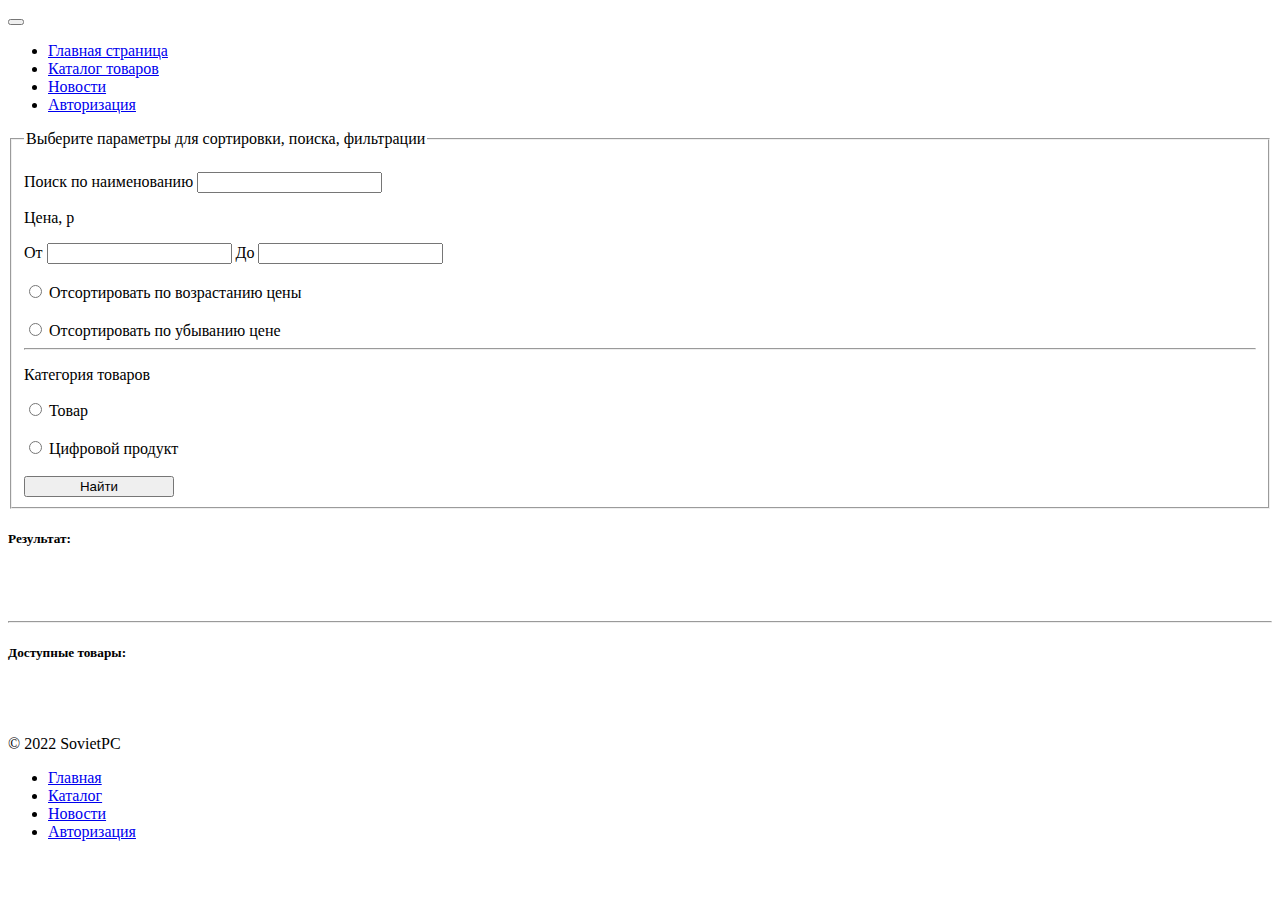
<file: src/main/resources/templates/product/product.html>
<!DOCTYPE html>
<html lang="en" xmlns:th="http://www.thymeleaf.org">
<head>
    <meta http-equiv="Content-Type" content="text/html; charset=UTF-8">
    <meta charset="UTF-8">
    <meta name="viewport" content="width=device-width, initial-scale=1">
    <link rel="stylesheet" type="text/css" th:href="@{/css/index_style.css}">
    <link th:href="@{/css/bootstrap.min.css}" rel="stylesheet"
          integrity="sha384-Zenh87qX5JnK2Jl0vWa8Ck2rdkQ2Bzep5IDxbcnCeuOxjzrPF/et3URy9Bv1WTRi" crossorigin="anonymous">
    <link rel="shortcut icon" th:href="@{/img/soviet.png}" type="image/x-icon">
    <title>Список товаров: </title>
    <link th:href="@{/css/bootstrap.min.css}" rel="stylesheet">
</head>
<body>
<div class="general_div">
    <nav class="navbar navbar-expand-md navbar-dark bg-dark" aria-label="Fourth navbar example">
        <div class="container-fluid">
            <a class="navbar-brand" href="#"></a>
            <button class="navbar-toggler" type="button" data-bs-toggle="collapse" data-bs-target="#navbarsExample04"
                    aria-controls="navbarsExample04" aria-expanded="false" aria-label="Toggle navigation">
                <span class="navbar-toggler-icon"></span>
            </button>
            <div class="collapse navbar-collapse" id="navbarsExample04">
                <ul class="navbar-nav me-auto mb-2 mb-md-0">
                    <li class="nav-item">
                        <a class="nav-link" href="/auth/index1">Главная страница</a>
                    </li>
                    <li class="nav-item">
                        <a class="nav-link" href="/product">Каталог товаров</a>

                    <li class="nav-item">
                        <a class="nav-link" href="/auth/about">Новости</a>
                    </li>
                    <li class="nav-item">
                        <a class="nav-link" href="/auth/login">Авторизация</a>
                    </li>
                </ul>
            </div>
        </div>
    </nav>
    <div class="about">
        <form th:method="POST" th:action="@{/product/search}">
            <fieldset>
                <legend>Выберите параметры для сортировки, поиска, фильтрации</legend>
                <br>
                <label for="search">Поиск по наименованию</label>
                <input type="search" name="search" th:value="*{value_search}" id="search">
                <br>
                <p>Цена, р</p>
                <label for="from">От</label>
                <input type="text" name="from" th:value="*{value_price_from}" id="from">
                <label for="to">До</label>
                <input type="text" name="to" th:value="*{value_price_to}" id="to">
                <br>
                <br>
                <input type="radio" id="ascending_price" name="price" value="sorted_by_ascending_price">
                <label for="ascending_price">Отсортировать по возрастанию цены</label>
                <br>
                <br>
                <input type="radio" id="descending_price" name="price" value="sorted_by_descending_price">
                <label for="descending_price">Отсортировать по убыванию цене</label>
                <br>
                <hr>
                <p>Категория товаров</p>
                <input type="radio" id="PC" name="category" value="PC">
                <label for="PC">Товар</label>
                <br>
                <br>
                <input type="radio" id="Other" name="category" value="Other">
                <label for="Other">Цифровой продукт</label>
                <br>
                <br>
                <input type="submit" class="w-100 btn btn-lg btn-primary" style="width:150px!important" value="Найти">
            </fieldset>
        </form>

        <h5>Результат: </h5>
        <div th:each="product : ${search_product}">
            <img th:src="'/img/' + ${product.imageList[0].getFileName()}" width="300px">
            <br>
            <br>
            <a th:href="@{/product/info/{id}(id=${product.getId()})}" th:text="${product.getTitle()}"></a>
            <p th:text="'Цена: ' + ${product.getPrice()}"></p>
        </div>
        <hr>

        <h5>Доступные товары: </h5>
                <div class="product" th:each="product : ${products}">
                    <img th:src="'/img/' + ${product.imageList[0].getFileName()}" width="300px">
                    <br>
                    <br>
                    <a th:href="@{/product/info/{id}(id=${product.getId()})}" th:text="${product.getTitle()}" id="title"></a>
                    <p th:text="'Цена: ' + ${product.getPrice()}"></p>
                </div>
        <div class="container">
            <footer class="d-flex flex-wrap justify-content-between align-items-center py-3 my-4 border-top">
                <p class="col-md-4 mb-0 text-muted">© 2022 SovietPC</p>
                <ul class="nav col-md-4 justify-content-end">
                    <li class="nav-item"><a href="/auth/index1" class="nav-link px-2 text-muted">Главная</a></li>
                    <li class="nav-item"><a href="/product" class="nav-link px-2 text-muted">Каталог</a></li>
                    <li class="nav-item"><a href="/auth/about" class="nav-link px-2 text-muted">Новости</a></li>
                    <li class="nav-item"><a href="/auth/login" class="nav-link px-2 text-muted">Авторизация</a></li>
                </ul>
            </footer>
        </div>
    </div>
</div>
<script th:src="@{/js/bootstrap.bundle.min.js}"></script>
<script th:src="@{/js/script.js}"></script>
</body>
</html>
</file>
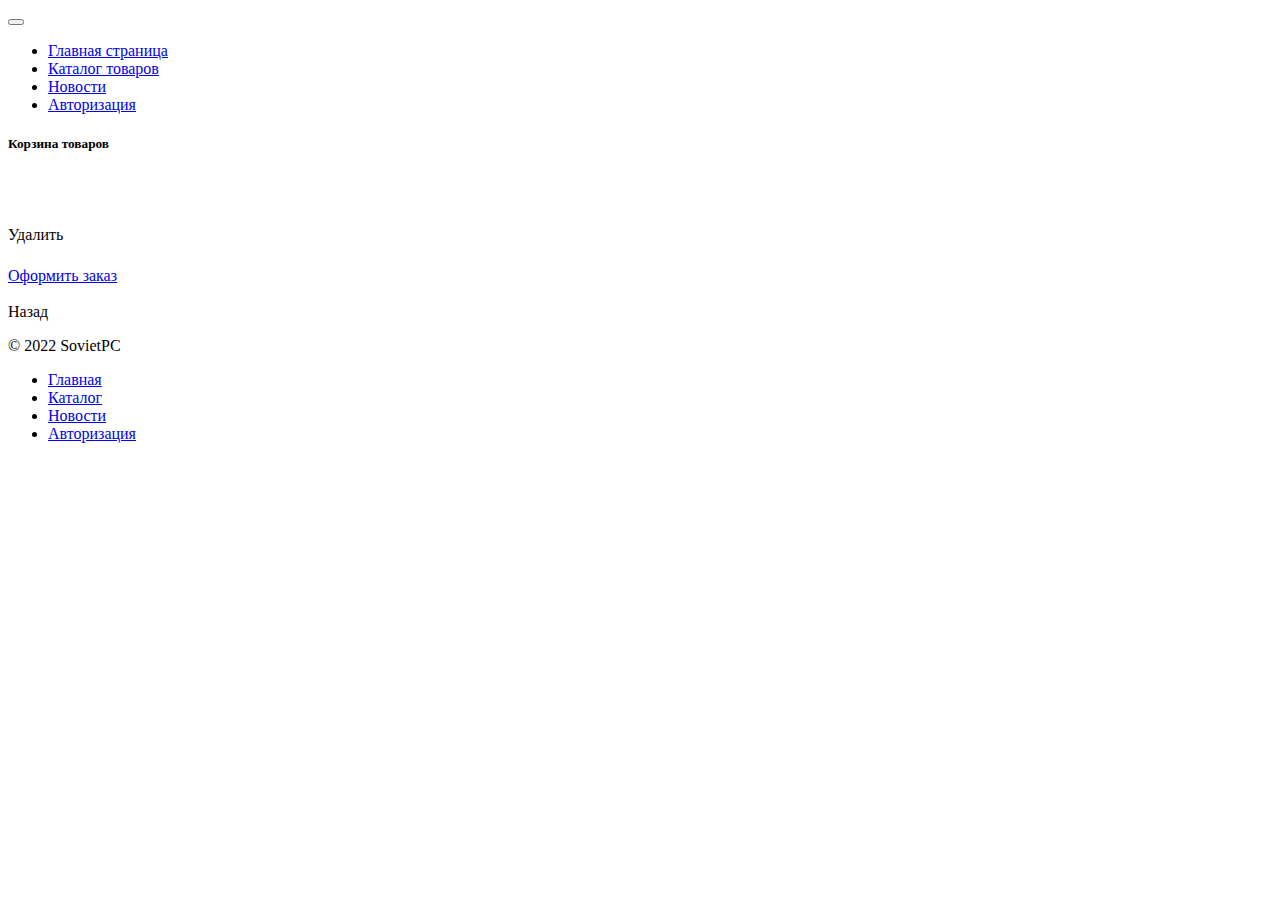
<file: src/main/resources/templates/user/cart.html>
<!DOCTYPE html>
<html lang="en" xmlns:th="http://www.thymeleaf.org">
<head>
    <meta http-equiv="Content-Type" content="text/html; charset=UTF-8">
    <meta charset="UTF-8">
    <meta name="viewport" content="width=device-width, initial-scale=1">
    <link rel="stylesheet" type="text/css" th:href="@{/css/index_style.css}">
    <link th:href="@{/css/bootstrap.min.css}" rel="stylesheet"
          integrity="sha384-Zenh87qX5JnK2Jl0vWa8Ck2rdkQ2Bzep5IDxbcnCeuOxjzrPF/et3URy9Bv1WTRi" crossorigin="anonymous">
    <link rel="shortcut icon" th:href="@{/img/soviet.png}" type="image/x-icon">
    <title>Корзина</title>
    <link th:href="@{/css/bootstrap.min.css}" rel="stylesheet">
</head>
<body>
<div class="general_div">
    <nav class="navbar navbar-expand-md navbar-dark bg-dark" aria-label="Fourth navbar example">
        <div class="container-fluid">
            <a class="navbar-brand" href="#"></a>
            <button class="navbar-toggler" type="button" data-bs-toggle="collapse" data-bs-target="#navbarsExample04"
                    aria-controls="navbarsExample04" aria-expanded="false" aria-label="Toggle navigation">
                <span class="navbar-toggler-icon"></span>
            </button>
            <div class="collapse navbar-collapse" id="navbarsExample04">
                <ul class="navbar-nav me-auto mb-2 mb-md-0">
                    <li class="nav-item">
                        <a class="nav-link" href="/auth/index1">Главная страница</a>
                    </li>
                    <li class="nav-item">
                        <a class="nav-link" href="/product">Каталог товаров</a>

                    <li class="nav-item">
                        <a class="nav-link" href="/auth/about">Новости</a>
                    </li>
                    <li class="nav-item">
                        <a class="nav-link" href="/auth/login">Авторизация</a>
                    </li>
                </ul>
            </div>
        </div>
    </nav>
    <div class="about">
        <h5>Корзина товаров</h5>
        <div th:each="product : ${cart_product}">
            <img th:src="'/img/' + ${product.imageList[0].getFileName()}" width="300px">
            <br>
            <br>
            <a th:href="@{/product/info/{id}(id=${product.getId()})}" th:text="${product.getTitle()}"></a>
            <p th:text="'Цена: ' + ${product.getPrice()}"></p>
            <a th:href="@{/cart/delete/{id}(id=${product.getId()})}">Удалить</a>
        </div>
        <h5 th:text="'Итоговая цена: ' + ${price}"></h5>
        <a class="w-100 btn btn-lg btn-primary" style="width:200px!important" href="/order/create">Оформить заказ</a>
        <br>
        <br>
        <div>
            <a class="w-100 btn btn-lg btn-primary" style="width:200px!important"
               onclick="javascript:history.back(); return false;">Назад</a>
        </div>

        <div class="container">
            <footer class="d-flex flex-wrap justify-content-between align-items-center py-3 my-4 border-top">
                <p class="col-md-4 mb-0 text-muted">© 2022 SovietPC</p>
                <ul class="nav col-md-4 justify-content-end">
                    <li class="nav-item"><a href="/auth/index1" class="nav-link px-2 text-muted">Главная</a></li>
                    <li class="nav-item"><a href="/product" class="nav-link px-2 text-muted">Каталог</a></li>
                    <li class="nav-item"><a href="/auth/about" class="nav-link px-2 text-muted">Новости</a></li>
                    <li class="nav-item"><a href="/auth/login" class="nav-link px-2 text-muted">Авторизация</a></li>
                </ul>
            </footer>
        </div>
    </div>
</div>
<script th:src="@{/js/bootstrap.bundle.min.js}"></script>
<script th:src="@{/js/script.js}"></script>
</body>
</html>
</file>
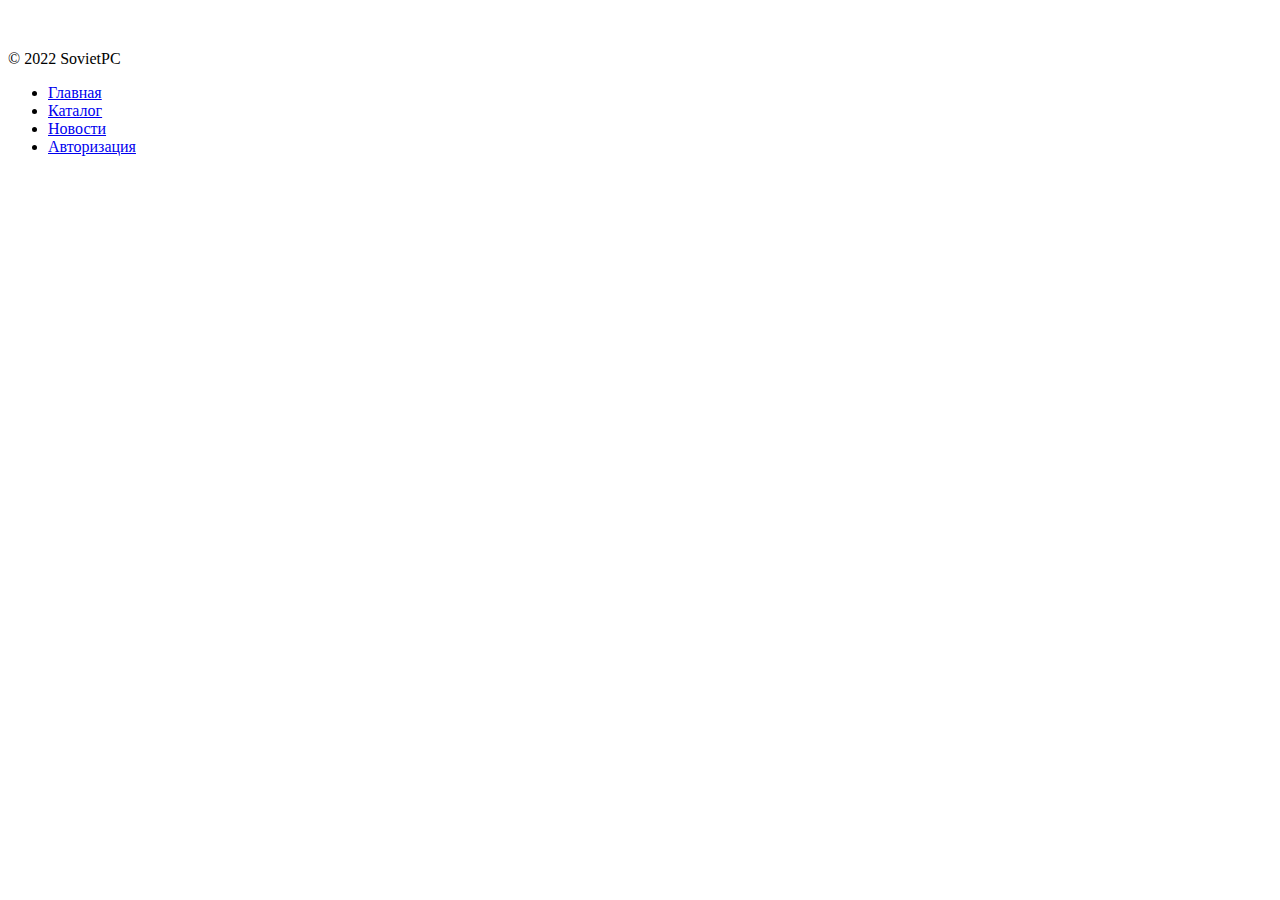
<file: src/main/resources/templates/user/infoProduct.html>
<!DOCTYPE html>
<html lang="en" xmlns:th="http://www.thymeleaf.org">
<head>
    <meta http-equiv="Content-Type" content="text/html; charset=UTF-8">
    <meta charset="UTF-8">
    <meta name="viewport" content="width=device-width, initial-scale=1">
    <link rel="stylesheet" type="text/css" th:href="@{/css/index_style.css}">
    <link th:href="@{/css/bootstrap.min.css}" rel="stylesheet"
          integrity="sha384-Zenh87qX5JnK2Jl0vWa8Ck2rdkQ2Bzep5IDxbcnCeuOxjzrPF/et3URy9Bv1WTRi" crossorigin="anonymous">
    <link rel="shortcut icon" th:href="@{/img/soviet.png}" type="image/x-icon">
    <title>Информация о товаре</title>
    <link th:href="@{/css/bootstrap.min.css}" rel="stylesheet">
</head>
<body>
<div class="general_div">
    <!--/*@thymesVar id="getTitle" type=""*/-->
    <!--/*@thymesVar id="product" type=""*/-->
    <p th:text="'Наименование: ' + ${product.getTitle()}"></p>
    <!--/*@thymesVar id="getDescription" type=""*/-->
    <!--/*@thymesVar id="product" type=""*/-->
    <p th:text="'Описание: ' + ${product.getDescription()}"></p>
    <!--/*@thymesVar id="getPrice" type=""*/-->
    <!--/*@thymesVar id="product" type=""*/-->
    <p th:text="'Цена: ' + ${product.getPrice()}"></p>
    <!--/*@thymesVar id="getWarehouse" type=""*/-->
    <!--/*@thymesVar id="product" type=""*/-->
    <p th:text="'Склад: ' + ${product.getWarehouse()}"></p>
    <!--/*@thymesVar id="getSeller" type=""*/-->
    <!--/*@thymesVar id="product" type=""*/-->
    <p th:text="'Продавец: ' + ${product.getSeller()}"></p>
    <!--/*@thymesVar id="getName" type=""*/-->
    <!--/*@thymesVar id="getCategory" type=""*/-->
    <!--/*@thymesVar id="product" type=""*/-->
    <p th:text="'Категория: ' + ${product.getCategory().getName()}"></p>
    <!--/*@thymesVar id="getImageList" type=""*/-->
    <!--/*@thymesVar id="product" type=""*/-->
    <div th:each="img : ${product.getImageList()}">
        <!--/*@thymesVar id="getFileName" type=""*/-->
        <!--/*@thymesVar id="img" type=""*/-->
        <img th:src="'/img/' + ${img.getFileName()}" width="300px">
    </div>
    <div class="container">
        <footer class="d-flex flex-wrap justify-content-between align-items-center py-3 my-4 border-top">
            <p class="col-md-4 mb-0 text-muted">© 2022 SovietPC</p>
            <ul class="nav col-md-4 justify-content-end">
                <li class="nav-item"><a href="/auth/index1" class="nav-link px-2 text-muted">Главная</a></li>
                <li class="nav-item"><a href="/product" class="nav-link px-2 text-muted">Каталог</a></li>
                <li class="nav-item"><a href="/auth/about" class="nav-link px-2 text-muted">Новости</a></li>
                <li class="nav-item"><a href="/auth/login" class="nav-link px-2 text-muted">Авторизация</a></li>
            </ul>
        </footer>
    </div>

</div>
</body>
</html>
</file>
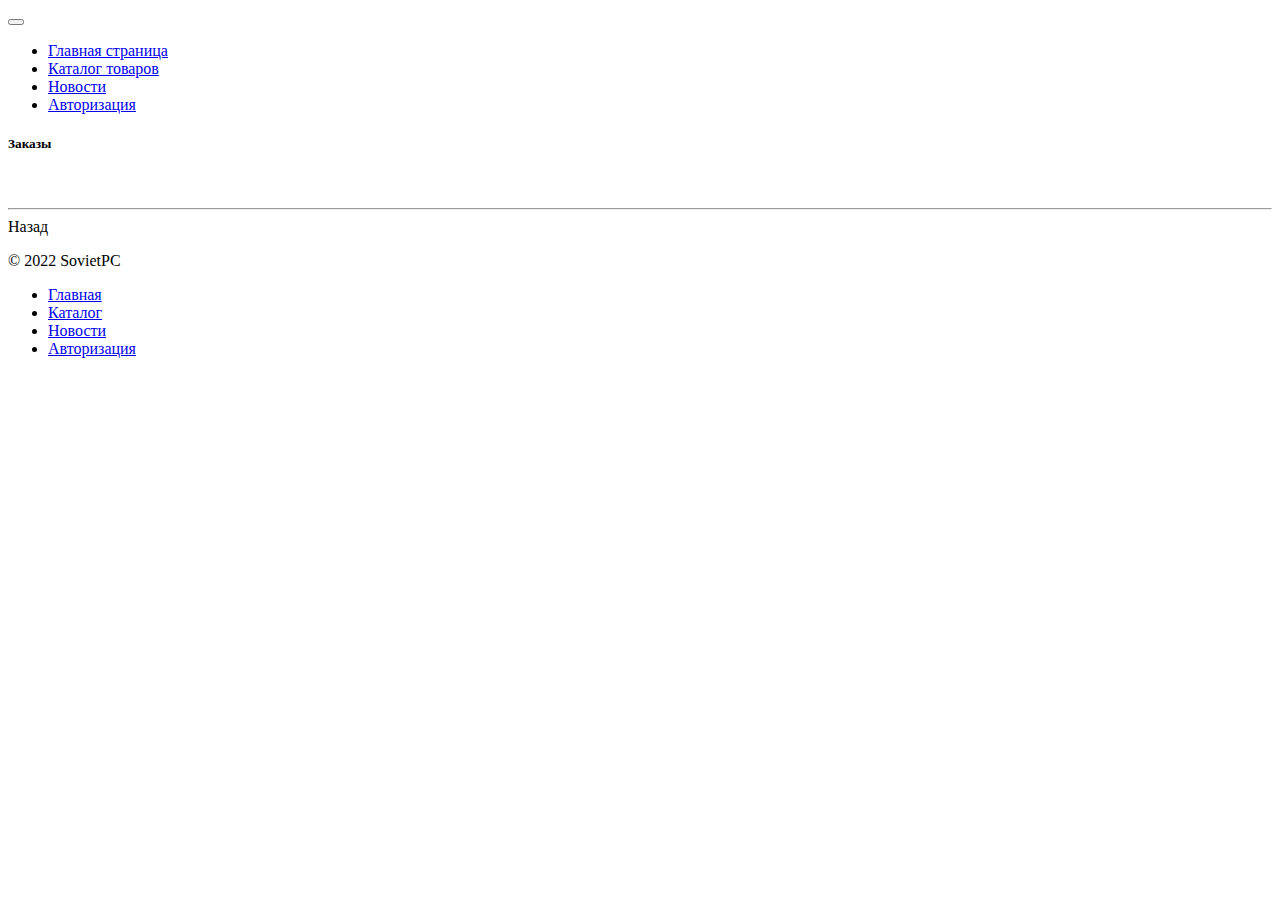
<file: src/main/resources/templates/user/orders.html>
<!DOCTYPE html>
<html lang="en" xmlns:th="http://www.thymeleaf.org">
<head>
    <meta http-equiv="Content-Type" content="text/html; charset=UTF-8">
    <meta charset="UTF-8">
    <meta name="viewport" content="width=device-width, initial-scale=1">
    <link rel="stylesheet" type="text/css" th:href="@{/css/index_style.css}">
    <link th:href="@{/css/bootstrap.min.css}" rel="stylesheet"
          integrity="sha384-Zenh87qX5JnK2Jl0vWa8Ck2rdkQ2Bzep5IDxbcnCeuOxjzrPF/et3URy9Bv1WTRi" crossorigin="anonymous">
    <link rel="shortcut icon" th:href="@{/img/soviet.png}" type="image/x-icon">
    <title>Заказы</title>
    <link th:href="@{/css/bootstrap.min.css}" rel="stylesheet">
</head>
<body>
<div class="general_div">
    <nav class="navbar navbar-expand-md navbar-dark bg-dark" aria-label="Fourth navbar example">
        <div class="container-fluid">
            <a class="navbar-brand" href="#"></a>
            <button class="navbar-toggler" type="button" data-bs-toggle="collapse" data-bs-target="#navbarsExample04"
                    aria-controls="navbarsExample04" aria-expanded="false" aria-label="Toggle navigation">
                <span class="navbar-toggler-icon"></span>
            </button>
            <div class="collapse navbar-collapse" id="navbarsExample04">
                <ul class="navbar-nav me-auto mb-2 mb-md-0">
                    <li class="nav-item">
                        <a class="nav-link" href="/auth/index1">Главная страница</a>
                    </li>
                    <li class="nav-item">
                        <a class="nav-link" href="/product">Каталог товаров</a>

                    <li class="nav-item">
                        <a class="nav-link" href="/auth/about">Новости</a>
                    </li>
                    <li class="nav-item">
                        <a class="nav-link" href="/auth/login">Авторизация</a>
                    </li>
                </ul>
            </div>
        </div>
    </nav>
    <div class="about">
        <h5>Заказы</h5>
        <div th:each="order : ${orders}">
            <h3 th:text="'Заказ № ' + ${order.getNumber()}"></h3>
            <img th:src="'/img/' + ${order.getProduct().imageList[0].getFileName()}" width="300px">
            <p th:text="'Наименование: ' + ${order.getProduct().getTitle()}"></p>
            <p th:text="'Количество: ' + ${order.getCount()}"></p>
            <p th:text="'Цена: ' + ${order.getPrice()}"></p>
            <p th:text="'Дата заказа: ' + ${#temporals.format(order.getDateTime(), 'dd-MMM-yyyy')}"></p>
            <p th:text="'Статус: ' + ${order.getStatus()}"></p>
            <hr>
        </div>
        <div>
            <a class="w-100 btn btn-lg btn-primary" style="width:200px!important"
               onclick="javascript:history.back(); return false;">Назад</a>
        </div>
        <div class="container">
            <footer class="d-flex flex-wrap justify-content-between align-items-center py-3 my-4 border-top">
                <p class="col-md-4 mb-0 text-muted">© 2022 SovietPC</p>
                <ul class="nav col-md-4 justify-content-end">
                    <li class="nav-item"><a href="/auth/index1" class="nav-link px-2 text-muted">Главная</a></li>
                    <li class="nav-item"><a href="/product" class="nav-link px-2 text-muted">Каталог</a></li>
                    <li class="nav-item"><a href="/auth/about" class="nav-link px-2 text-muted">Новости</a></li>
                    <li class="nav-item"><a href="/auth/login" class="nav-link px-2 text-muted">Авторизация</a></li>
                </ul>
            </footer>
        </div>
    </div>
</div>
</body>
<script th:src="@{/js/bootstrap.bundle.min.js}"></script>
<script th:src="@{/js/script.js}"></script>
</html>
</file>
